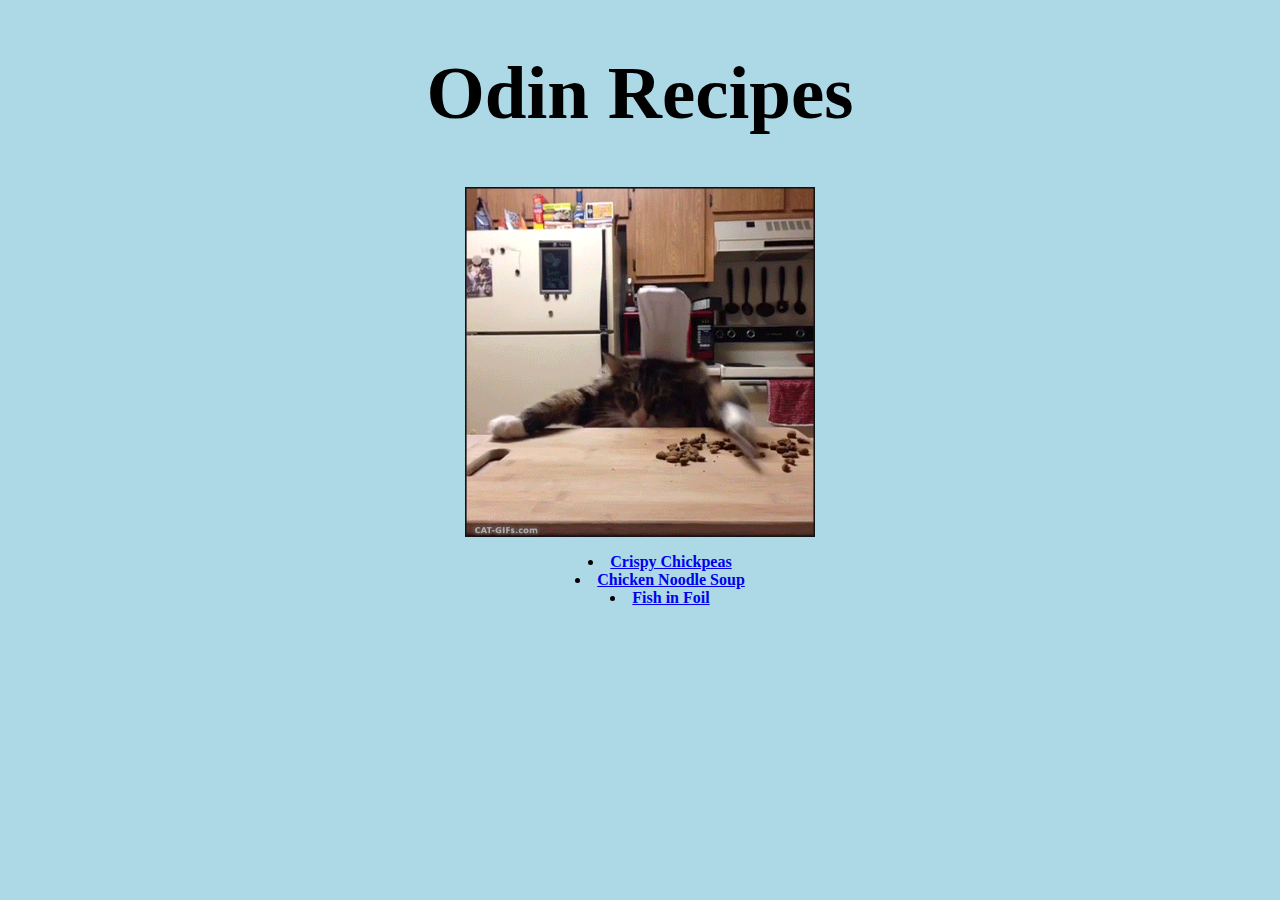
<file: index.html>
<!DOCTYPE html>
<html lang="en">
    <head>
        <meta charset="UTF-8">
        <link rel="stylesheet" href="style.css">
        <Title>Odin Recipes</Title>
    </head>
    <body>
        <h1>Odin Recipes</h1>
            <img src="images/catcooking.gif" alt="Animated image of cat chopping food" width="300">
        <p></p>
        <ul>
            <li><a href="recipes/chickpeas.html">Crispy Chickpeas</a></li>
            <li><a href="recipes/chickennoodlesoup.html">Chicken Noodle Soup</a></li>
            <li><a href="recipes/fish.html">Fish in Foil</a></li>
        </ul>
    </body>
</html>
</file>
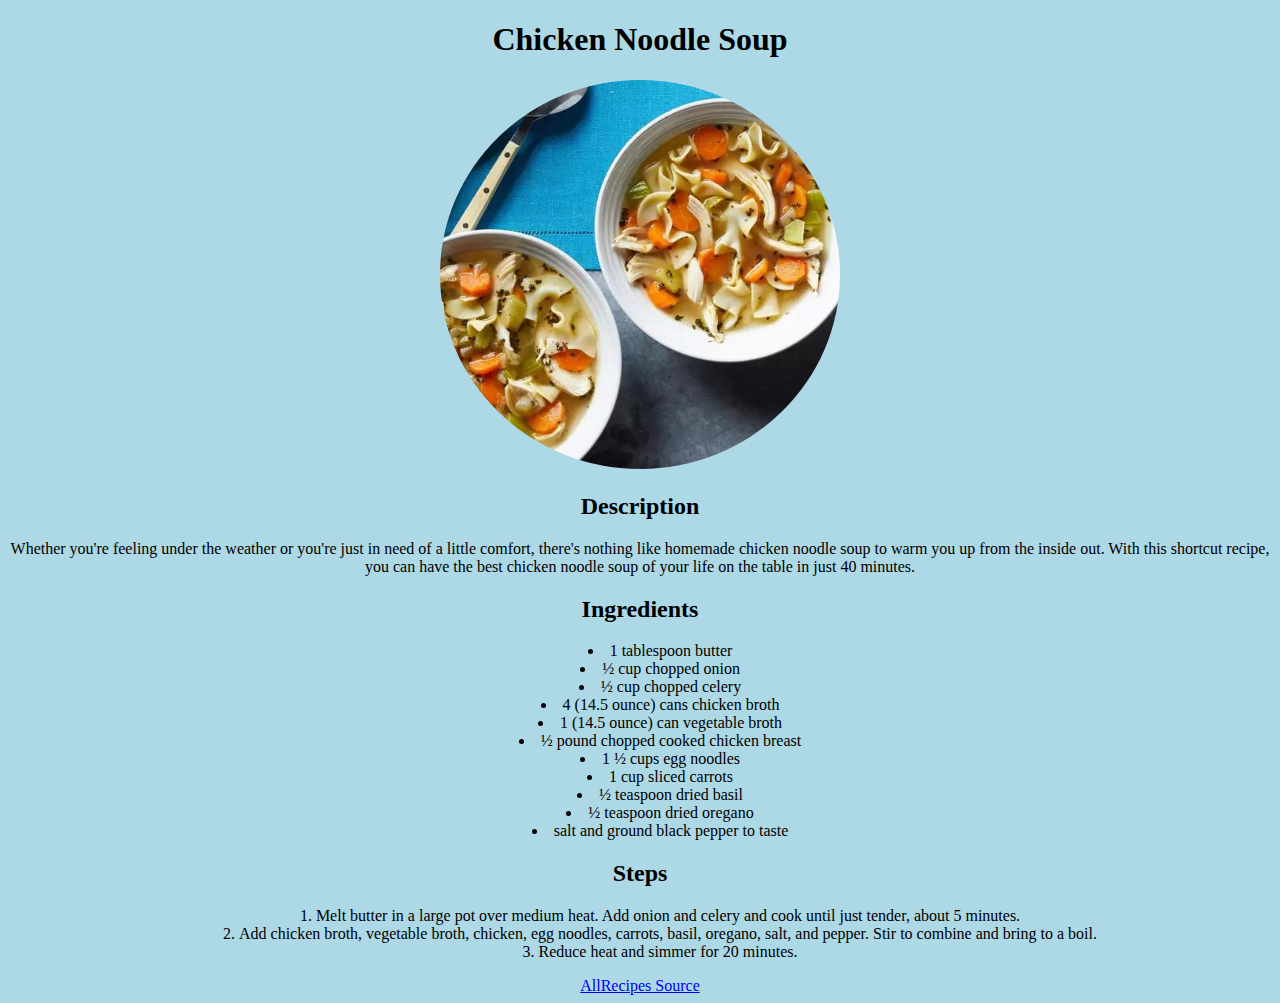
<file: recipes/chickennoodlesoup.html>
<!DOCTYPE html>
<html lang="en">
    <head>
        <meta charset="UTF-8">
        <link rel="stylesheet" href="chickennoodlesoup-style.css">
        <Title>Odin Recipes</Title>
    </head>
    <body>
        <h1>Chicken Noodle Soup</h1>
            <img src="../images/chickennoodlesoup.jpg" alt="A picture of chicken noodle soup" width="400">
        <h2>Description</h2>
            <p>Whether you're feeling under the weather or you're just in need of a little comfort, there's nothing like homemade chicken noodle soup to warm you up from the inside out. With this shortcut recipe, you can have the best chicken noodle soup of your life on the table in just 40 minutes.</p>
            <p></p>
        <h2>Ingredients</h2>
            <ul>
                <li>1 tablespoon butter</li>
                <li>½ cup chopped onion</li>
                <li>½ cup chopped celery</li>
                <li>4 (14.5 ounce) cans chicken broth</li>
                <li>1 (14.5 ounce) can vegetable broth</li>
                <li>½ pound chopped cooked chicken breast</li>
                <li>1 ½ cups egg noodles</li>
                <li>1 cup sliced carrots</li>
                <li>½ teaspoon dried basil</li>
                <li>½ teaspoon dried oregano</li>
                <li>salt and ground black pepper to taste</li>
            </ul>
        <p></p>
        <h2>Steps</h2>
            <ol>
                <li>Melt butter in a large pot over medium heat. Add onion and celery and cook until just tender, about 5 minutes.</li>
                <li>Add chicken broth, vegetable broth, chicken, egg noodles, carrots, basil, oregano, salt, and pepper. Stir to combine and bring to a boil.</li>
                <li>Reduce heat and simmer for 20 minutes.</li>
            </ol>
<p></p>
<a href="https://www.allrecipes.com/recipe/26460/quick-and-easy-chicken-noodle-soup/">AllRecipes Source</a>
    </body>
</html>
</file>
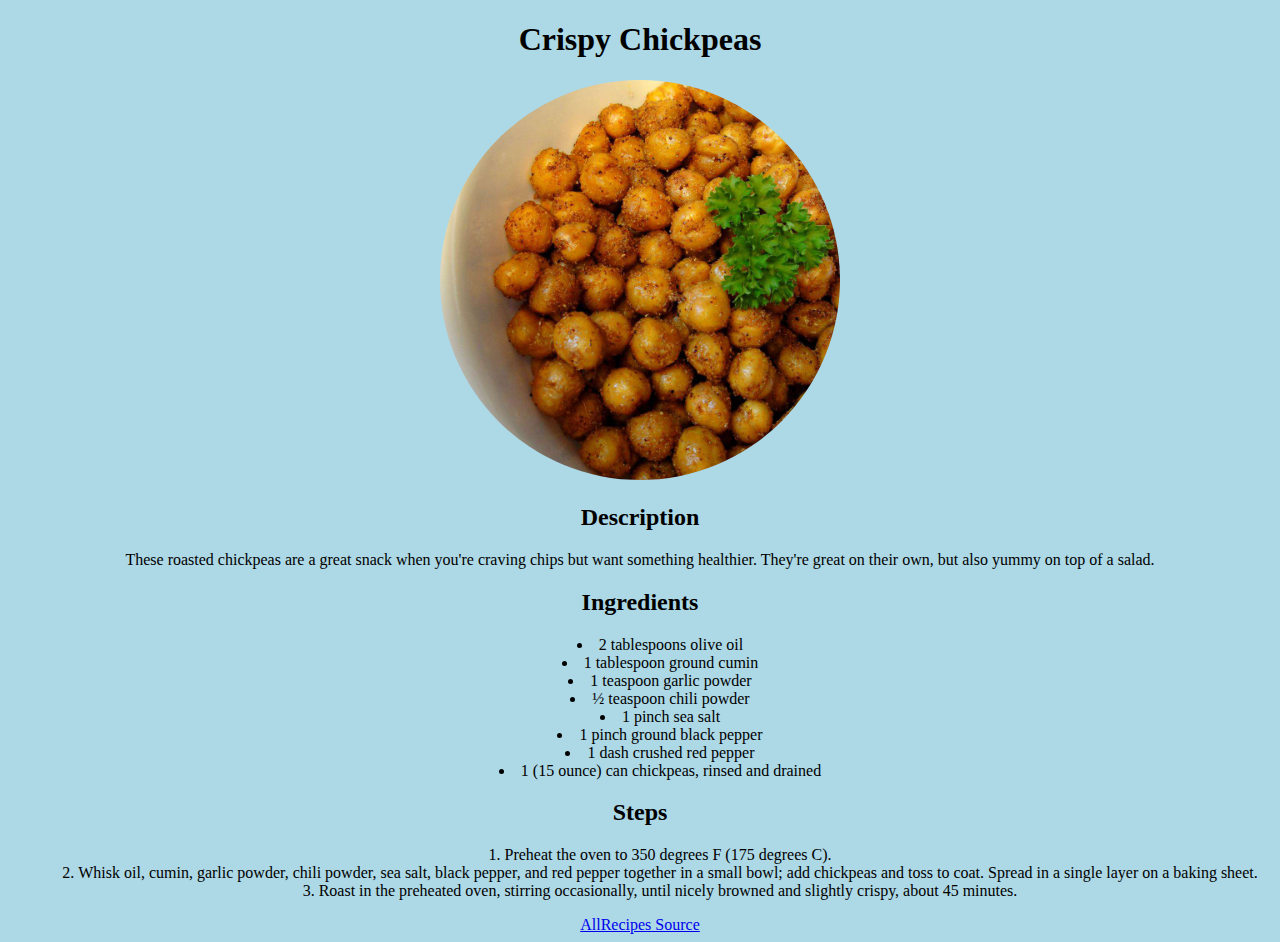
<file: recipes/chickpeas.html>
<!DOCTYPE html>
<html lang="en">
    <head>
        <meta charset="UTF-8">
        <link rel="stylesheet" href="chikpeas-style.css">
        <Title>Odin Recipes</Title>
    </head>
    <body>
        <h1>Crispy Chickpeas</h1>
            <img src="../images/chickpeas.jpg" alt="A picture of crispy chickpeas" width="400">
        <h2>Description</h2>
            <p>These roasted chickpeas are a great snack when you're craving chips but want something healthier. They're great on their own, but also yummy on top of a salad.</p>
            <p></p>
        <h2>Ingredients</h2>
            <ul>
                <li>2 tablespoons olive oil</li>
                <li>1 tablespoon ground cumin</li>
                <li>1 teaspoon garlic powder</li>
                <li>½ teaspoon chili powder</li>
                <li>1 pinch sea salt</li>
                <li>1 pinch ground black pepper</li>
                <li>1 dash crushed red pepper</li>
                <li>1 (15 ounce) can chickpeas, rinsed and drained</li>
            </ul>
        <p></p>
        <h2>Steps</h2>
            <ol>
                <li>Preheat the oven to 350 degrees F (175 degrees C).</li>
                <li>Whisk oil, cumin, garlic powder, chili powder, sea salt, black pepper, and red pepper together in a small bowl; add chickpeas and toss to coat. Spread in a single layer on a baking sheet.</li>
                <li>Roast in the preheated oven, stirring occasionally, until nicely browned and slightly crispy, about 45 minutes.</li>
            </ol>
<p></p>
<a href="https://www.allrecipes.com/recipe/197683/simple-roasted-chickpea-snack/">AllRecipes Source</a>
    </body>
</html>
</file>
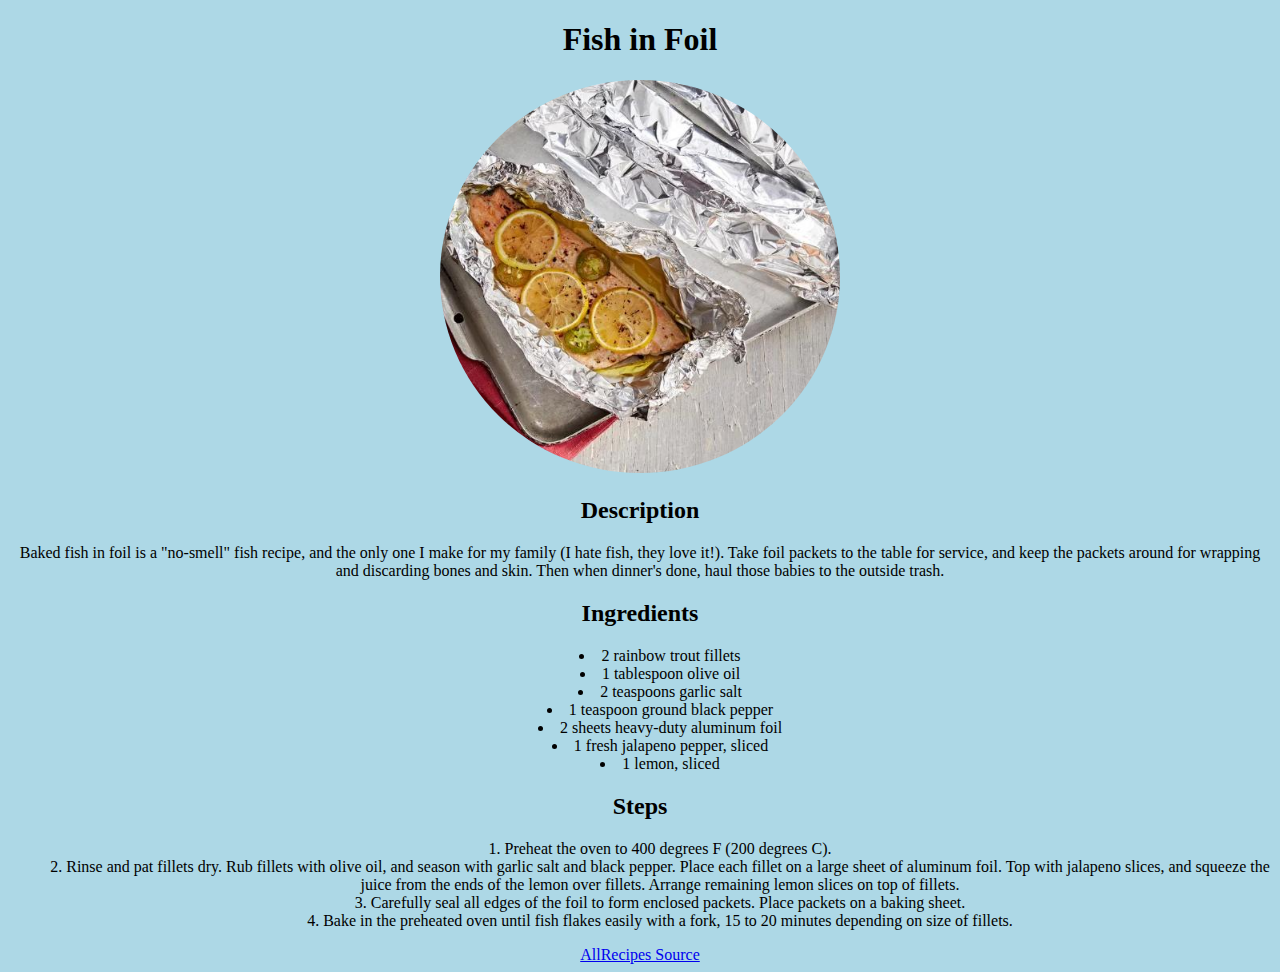
<file: recipes/fish.html>
<!DOCTYPE html>
<html lang="en">
    <head>
        <meta charset="UTF-8">
        <link rel="stylesheet" href="fish-style.css">
        <Title>Odin Recipes</Title>
    </head>
    <body>
        <h1>Fish in Foil</h1>
            <img src="../images/fish.jpg" alt="A picture of fish in foil" width="400">
        <h2>Description</h2>
            <p>Baked fish in foil is a "no-smell" fish recipe, and the only one I make for my family (I hate fish, they love it!). Take foil packets to the table for service, and keep the packets around for wrapping and discarding bones and skin. Then when dinner's done, haul those babies to the outside trash.</p>
            <p></p>
        <h2>Ingredients</h2>
            <ul>
                <li>2 rainbow trout fillets</li>
                <li>1 tablespoon olive oil</li>
                <li>2 teaspoons garlic salt</li>
                <li>1 teaspoon ground black pepper</li>
                <li>2 sheets heavy-duty aluminum foil</li>
                <li>1 fresh jalapeno pepper, sliced</li>
                <li>1 lemon, sliced</li>
            </ul>
        <p></p>
        <h2>Steps</h2>
            <ol>
                <li>Preheat the oven to 400 degrees F (200 degrees C).</li>
                <li>Rinse and pat fillets dry. Rub fillets with olive oil, and season with garlic salt and black pepper. Place each fillet on a large sheet of aluminum foil. Top with jalapeno slices, and squeeze the juice from the ends of the lemon over fillets. Arrange remaining lemon slices on top of fillets.</li>
                <li>Carefully seal all edges of the foil to form enclosed packets. Place packets on a baking sheet.</li>
                <li>Bake in the preheated oven until fish flakes easily with a fork, 15 to 20 minutes depending on size of fillets.</li>
            </ol>
<p></p>
<a href="https://www.allrecipes.com/recipe/21306/fish-in-foil/">AllRecipes Source</a>
    </body>
</html>
</file>
<file: style.css>
body {
    background-color: lightblue;
}

h1,
li {
    font-family:Georgia, 'Times New Roman', Times, serif;
    font-weight: bolder;   
    text-align: center;
}

h1 {
    font-size: 75px;
}

li {
    list-style-position: inside;
}

img {
    display: block;
    margin-left: auto;
    margin-right: auto;
    width: 50%;
    width: 350px;
}
</file>
<file: recipes/chickennoodlesoup-style.css>
body {
    background-color: lightblue;
    text-align: center;
}

li {
    list-style-position: inside;
}

img {
    border-radius: 50%;
}
</file>
<file: recipes/chikpeas-style.css>
body {
    background-color: lightblue;
    text-align: center;
}

li {
    list-style-position: inside;
}

img {
    border-radius: 50%;
}
</file>
<file: recipes/fish-style.css>
body {
    background-color: lightblue;
    text-align: center;
}

li {
    list-style-position: inside;
}

img {
    border-radius: 50%;
}
</file>
